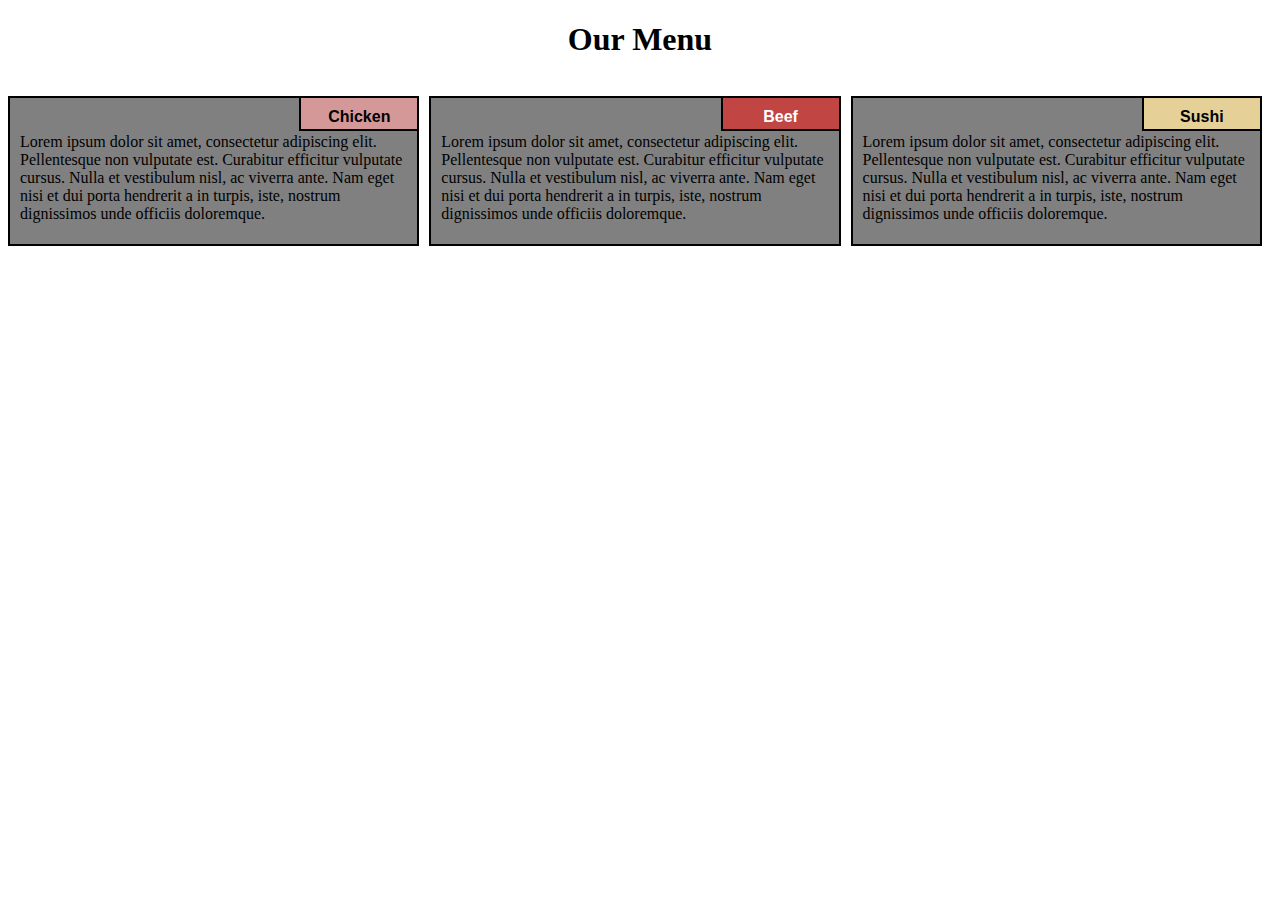
<file: index.html>
<!DOCTYPE html>
<html>
<head>
	<meta charset="utf-8">
	<meta name="viewport" content="width=device-width, initial-scale=1">
	<link rel="stylesheet" type="text/css" href="css.css">
	<title>Responsive Layout</title>
</head>
<body>
	<div class="row">
		
		<h1>Our Menu</h1>
		
		<div class="col-lg-4 col-md-6 col-sm-12" id="container">
			<p>Lorem ipsum dolor sit amet, consectetur adipiscing elit. Pellentesque non vulputate est. Curabitur efficitur vulputate cursus. Nulla et vestibulum nisl, ac viverra ante. Nam eget nisi et dui porta hendrerit a in turpis, iste, nostrum dignissimos unde officiis doloremque.</p>
			<p id="p1">Chicken</p>
		</div>

		<div class="col-lg-4 col-md-6 col-sm-12" id="container">
			<p>Lorem ipsum dolor sit amet, consectetur adipiscing elit. Pellentesque non vulputate est. Curabitur efficitur vulputate cursus. Nulla et vestibulum nisl, ac viverra ante. Nam eget nisi et dui porta hendrerit a in turpis, iste, nostrum dignissimos unde officiis doloremque.</p>
			<p id="p2">Beef</p>
		</div>

		<div class="col-lg-4 col-md-12 col-sm-12" id="container">
			<p>Lorem ipsum dolor sit amet, consectetur adipiscing elit. Pellentesque non vulputate est. Curabitur efficitur vulputate cursus. Nulla et vestibulum nisl, ac viverra ante. Nam eget nisi et dui porta hendrerit a in turpis, iste, nostrum dignissimos unde officiis doloremque.</p>
			<p id="p3">Sushi</p>
		</div>
	</div>
</body>
</html>
</file>
<file: css.css>
*{
	box-sizing: border-box;
}

h1{
	text-align: center;
}

p{
	background-color: grey;
	border: 2px solid black;
	height: 150px;
	margin-right: 10px;
	padding: 35px 10px 5px 10px;
	overflow: auto;
}

#container{
	position: relative;
}

#p1{
	background-color: #D59898;
	position: absolute;
	top: 0;
	right: 0;
	font-weight: bold;
	height: 35px;
	width: 120px;
	padding: 10px;
	text-align: center;
	font-family: Arial, Halvetica, sans-serif;
	overflow: hidden;
}

#p2{
	background-color: #C14543;
	color: white;
	position: absolute;
	top: 0;
	right: 0;
	font-weight: bold;
	height: 35px;
	width: 120px;
	padding: 10px;
	text-align: center;
	font-family: Arial, Halvetica, sans-serif;
	overflow: hidden;
}

#p3{
	background-color: #E5D198;
	position: absolute;
	top: 0;
	right: 0;
	font-weight: bold;
	height: 35px;
	width: 120px;
	padding: 10px;
	text-align: center;
	font-family: Arial, Halvetica, sans-serif;
	overflow: hidden;
}

.row{
	width: 100%;
}

/*Large*/
@media (min-width: 992px){
	.col-lg-4, .col-lg-6, .col-lg-12{
		float: left;
	}
	.col-lg-4{
		width: 33.33%;
	}
	.col-lg-6{
		width: 50%;
	}
	.col-lg-12{
		width: 100%;
	}
}

/*Medium*/
@media (min-width: 768px) and (max-width: 991px){
	.col-md-4, .col-md-6, .col-md-12{
		float: left;
	}
	.col-md-4{
		width: 33.33%;
	}
	.col-md-6{
		width: 50%;
	}
	.col-md-12{
		width: 100%;
	}
}

/*Small*/
@media (max-width: 767px){
	.col-sm-4, .col-sm-6, .col-sm-12{
		float: left;
	}
	.col-sm-4{
		width: 33.33%;
	}
	.col-sm-6{
		width: 50%;
	}
	.col-sm-12{
		width: 100%;
	}
}
</file>
